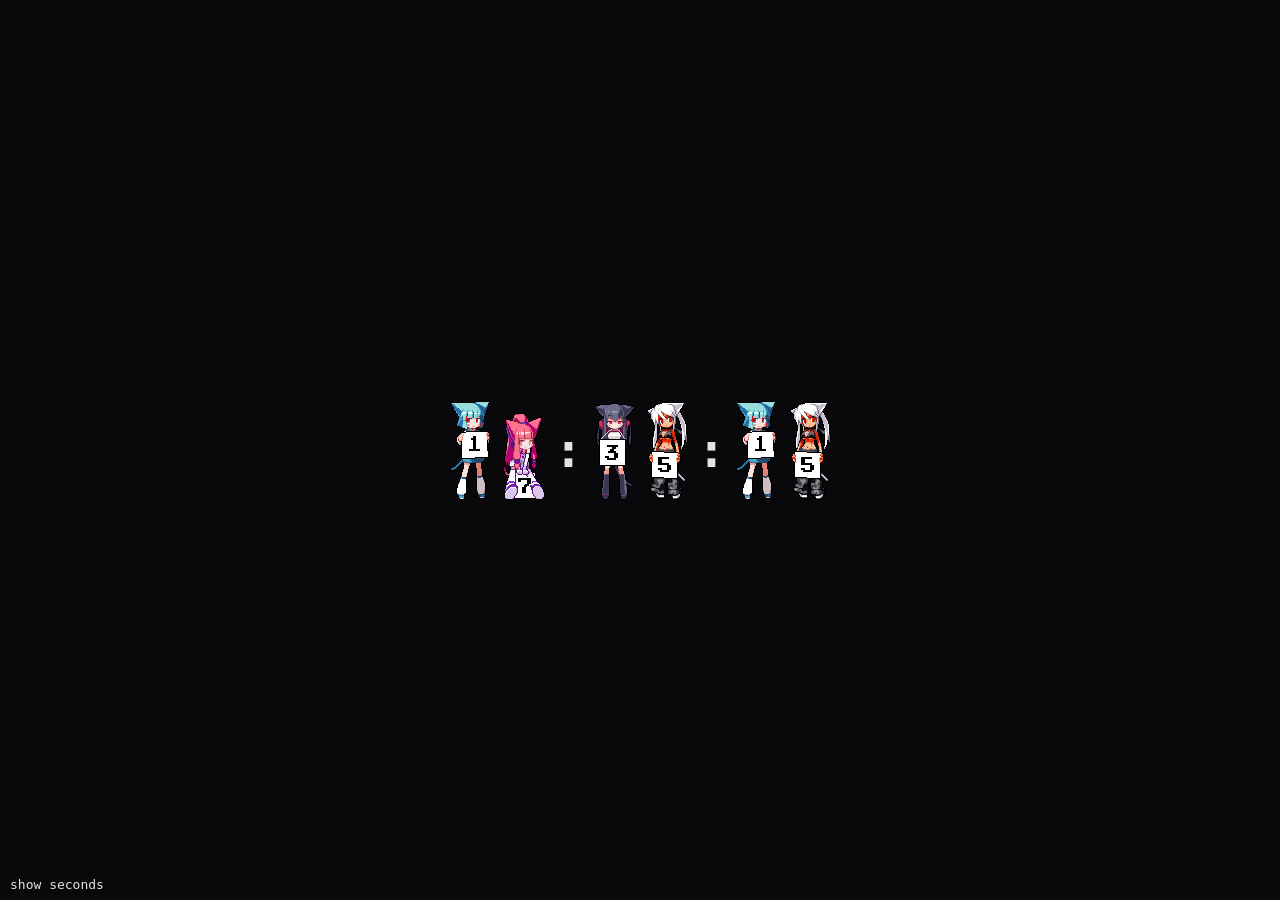
<file: index.html>
<!DOCTYPE html>
<html lang="en">

<head>
    <meta charset="UTF-8">
    <meta name="viewport" content="width=device-width, initial-scale=1.0">
    <title>Whoops. I forgot delete this</title>
    <style>
        * {
            margin: 0;
            padding: 0;
            box-sizing: border-box;
        }

        body {
            background: #09090b;
            color: #e4e4e7;
            font-family: "Space Mono", monospace;
            min-height: 100vh;
            display: flex;
            align-items: center;
            justify-content: center;
            overflow: hidden;
        }

        main {
            display: flex;
            align-items: center;
            gap: 8px;
            font-size: 3rem;
            font-weight: 700;
        }

        footer {
            position: fixed;
            bottom: 0;
            text-align: center;
            width: 100%;
            height: 2rem;
            display: flex;
            justify-content: start;
            align-items: center;
            gap: 8px;
            padding-left: 10px;
            font-size: small;
        }

        #showSeconds {
            display: none;
        }
    </style>
    <link rel="preload" as="image" href="./assets/counter/0.gif">
    <link rel="preload" as="image" href="./assets/counter/1.gif">
    <link rel="preload" as="image" href="./assets/counter/2.gif">
    <link rel="preload" as="image" href="./assets/counter/3.gif">
    <link rel="preload" as="image" href="./assets/counter/4.gif">
    <link rel="preload" as="image" href="./assets/counter/5.gif">
    <link rel="preload" as="image" href="./assets/counter/6.gif">
    <link rel="preload" as="image" href="./assets/counter/7.gif">
    <link rel="preload" as="image" href="./assets/counter/8.gif">
    <link rel="preload" as="image" href="./assets/counter/9.gif">
</head>

<body>
    <main>
        <img>
        <img>
        :
        <img>
        <img>
        <span class="sec">:</span>
        <img class="sec">
        <img class="sec">
    </main>

    <footer>
        <label>
            <input type="checkbox" id="showSeconds" checked>
            <span id="showSecondsSpan">show seconds</span>
        </label>
    </footer>

    <script>
        const showSeconds = document.getElementById("showSeconds");
        const img = document.querySelectorAll("img");
        const sec = document.querySelectorAll(".sec");
        const showSecondsSpan = document.getElementById("showSecondsSpan");

        function update() {
            const time = new Date().toTimeString().replaceAll(":", "");
            for (let i = 0; i < 6; i++)
                img[i].src = `./assets/counter/${time[i]}.gif`;
        }

        function change() {
            sec.forEach(s => s.style.display = showSeconds.checked ? "" : "none");
            showSecondsSpan.style.textDecoration = showSeconds.checked ? "" : "line-through";
        }

        update();
        setInterval(update, 1000);
        showSeconds.addEventListener("change", change);
        change();
    </script>
</body>

</html>
</file>
